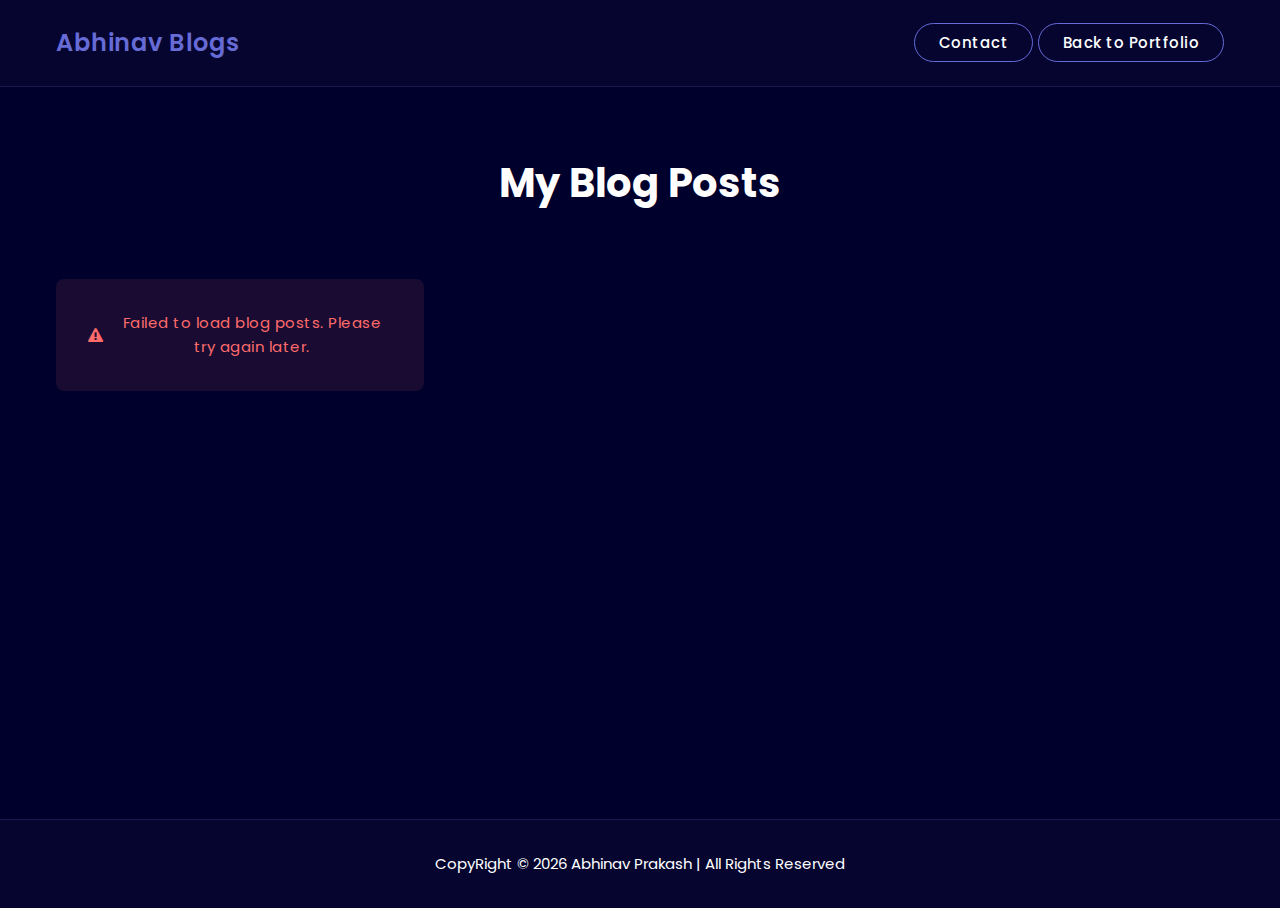
<file: Blog/index.html>
<!DOCTYPE html>
<html lang="en">

<head>
    <meta charset="UTF-8">
    <meta name="viewport" content="width=device-width, initial-scale=1.0">
    <title>Abhinav's Blog</title>
    <!-- SEO Meta Tags -->
    <meta name="description"
        content="Abhinav Prakash's technical blog about web development, programming, and technology">
    <meta name="keywords" content="web development, programming, MERN stack, JavaScript, React, Node.js">
    <meta name="author" content="Abhinav Prakash">
    <meta property="og:title" content="Abhinav's Blog">
    <meta property="og:description" content="Technical insights and tutorials about web development and programming">
    <meta property="og:type" content="website">
    <meta property="og:url" content="https://abhinavprakash.me/blog">

    <!-- Favicon -->
    <link rel="icon" type="image/x-icon" href="../favicon.ico">

    <!-- Styles -->
    <link href="https://fonts.googleapis.com/css?family=Poppins:300i,400,400i,500,600,700,800" rel="stylesheet">
    <link href="../fonts/font-awesome.min.css" rel="stylesheet">
    <link href="../css/style.css" rel="stylesheet">
    <link href="./style.css" rel="stylesheet">
</head>

<body>
    <!-- Header -->
    <header class="blog-header">
        <div class="container">
            <nav class="blog-nav">
                <div class="nav-links">
                    <a href="/" class="nav-brand">Abhinav Blogs</a>
                </div>
                <div class="grp">

                    <a href="../#contact" class="contact-link">Contact</a>
                    <a href="/" class="contact-link">Back to Portfolio</a>
                </div>
            </nav>
        </div>
    </header>

    <!-- Remove the duplicate nav that was here -->

    <!-- Blog List Section -->
    <main class="blog-main">
        <div class="container">
            <h1 class="blog-title">My Blog Posts</h1>
            <div class="blog-grid" id="blogPosts">
                <!-- Blog posts will be loaded here -->
                <div class="loading">Loading posts...</div>
            </div>
        </div>
    </main>

    <!-- Footer -->
    <footer class="blog-footer">
        <div class="container">
            <p>
                CopyRight &copy; <span id="currentYear"></span> Abhinav Prakash | All Rights Reserved
            </p>
        </div>
    </footer>

    <script src="../utils/currentYear.js"></script>
    <script src="./blog.js"></script>
</body>

</html>
</file>
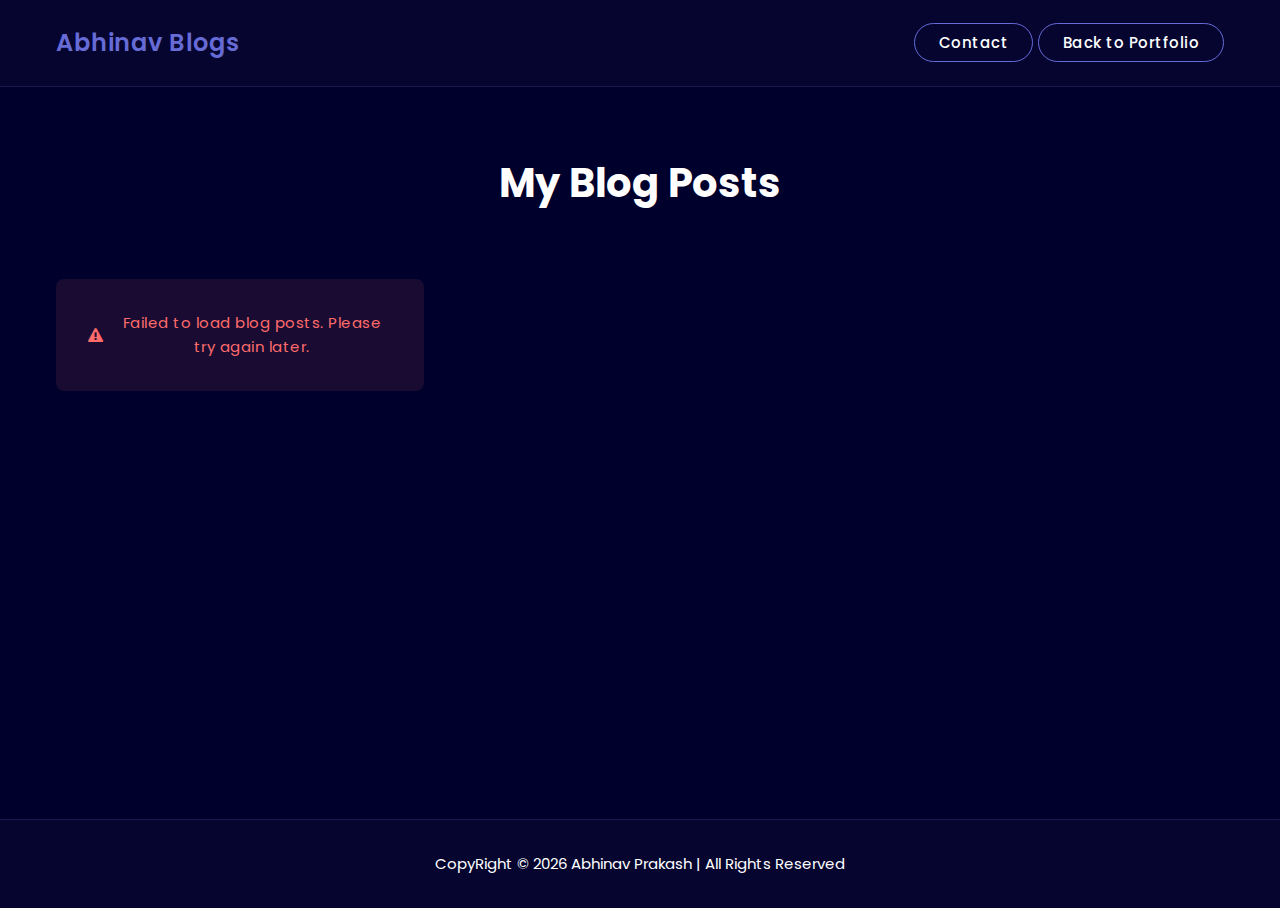
<file: blog/index.html>
<!DOCTYPE html>
<html lang="en">

<head>
    <meta charset="UTF-8">
    <meta name="viewport" content="width=device-width, initial-scale=1.0">
    <title>Abhinav's Blog</title>
    <!-- SEO Meta Tags -->
    <meta name="description"
        content="Abhinav Prakash's technical blog about web development, programming, and technology">
    <meta name="keywords" content="web development, programming, MERN stack, JavaScript, React, Node.js">
    <meta name="author" content="Abhinav Prakash">
    <meta property="og:title" content="Abhinav's Blog">
    <meta property="og:description" content="Technical insights and tutorials about web development and programming">
    <meta property="og:type" content="website">
    <meta property="og:url" content="https://rishiyaduwanshi.me/blog">

    <!-- Favicon -->
    <link rel="icon" type="image/x-icon" href="../favicon.ico">

    <!-- Styles -->
    <link href="https://fonts.googleapis.com/css?family=Poppins:300i,400,400i,500,600,700,800" rel="stylesheet">
    <link href="../fonts/font-awesome.min.css" rel="stylesheet">
    <link href="../css/style.css" rel="stylesheet">
    <link href="./style.css" rel="stylesheet">
</head>

<body>
    <!-- Header -->
    <header class="blog-header">
        <div class="container">
            <nav class="blog-nav">
                <div class="nav-links">
                    <a href="/" class="nav-brand">Abhinav Blogs</a>
                </div>
                <div class="grp">

                    <a href="../#contact" class="contact-link">Contact</a>
                    <a href="/" class="contact-link">Back to Portfolio</a>
                </div>
            </nav>
        </div>
    </header>

    <!-- Remove the duplicate nav that was here -->

    <!-- Blog List Section -->
    <main class="blog-main">
        <div class="container">
            <h1 class="blog-title">My Blog Posts</h1>
            <div class="blog-grid" id="blogPosts">
                <!-- Blog posts will be loaded here -->
                <div class="loading">Loading posts...</div>
            </div>
        </div>
    </main>

    <!-- Footer -->
    <footer class="blog-footer">
        <div class="container">
            <p>
                CopyRight &copy; <span id="currentYear"></span> Abhinav Prakash | All Rights Reserved
            </p>
        </div>
    </footer>

    <script src="../utils/currentYear.js"></script>
    <script src="./blog.js"></script>
</body>

</html>
</file>
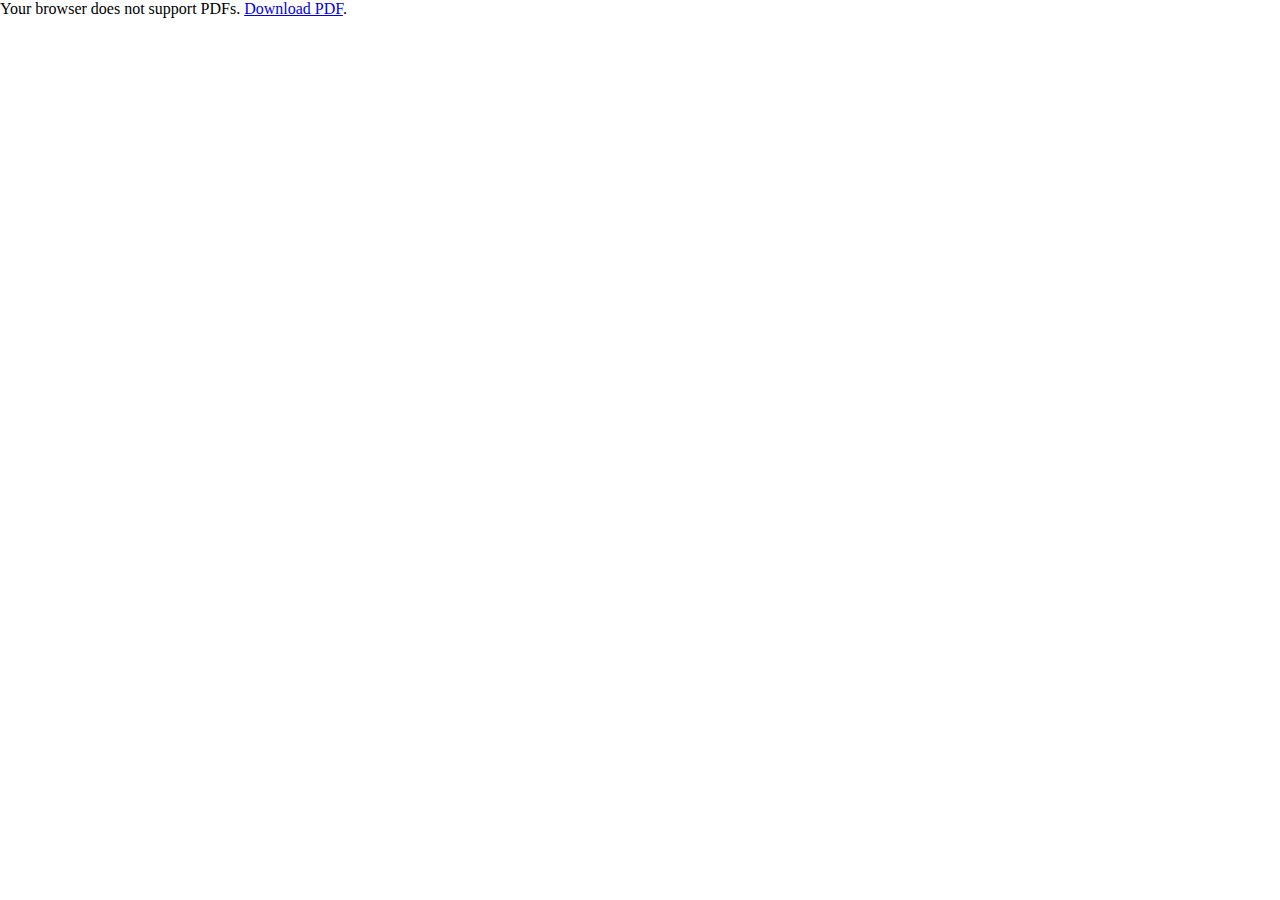
<file: resume/index.html>
<!DOCTYPE html>
<html lang="en">
<head>
    <meta charset="UTF-8">
    <meta http-equiv="X-UA-Compatible" content="IE=edge">
    <meta name="viewport" content="width=device-width, initial-scale=1.0">
    <title>Abhinav Prakash Resume</title>
    <meta name="title" content="Abhinav Prakash - Web Developer ">
    <!-- SITE DESCRIPTION -->
    <meta name="description"
        content="Welcome to my personal portfolio website. I specialize in web development and showcase my projects and skills here. Contact me for website development inquiries.">
    <!-- Open Graph / Facebook Meta Tags -->
    <meta property="og:type" content="website">
    <meta property="og:url" content="https://rishiyaduwanshi.me">
    <meta property="og:title" content="Abhinav Prakash - Web Developer">
    <meta property="og:description"
        content="Welcome to my personal portfolio website. I specialize in web development and showcase my projects and skills here. Contact me for website development inquiries.">
    <meta property="og:image" content="https://rishiyaduwanshi.me/images/passport%281200X630%29.jpg">
    <!-- <meta property="og:image" content="images/passport(1200X630).jpg"> -->

    <!-- Twitter Meta Tags -->
    <meta property="twitter:card" content="summary_large_image">
    <meta property="twitter:url" content="https://rishiyaduwanshi.me/">
    <meta property="twitter:title" content="Abhinav Prakash - Web Developer">
    <meta property="twitter:description"
        content="Welcome to my personal portfolio website. I specialize in web development and showcase my projects and skills here. Contact me for website development inquiries.">
    <meta property="twitter:image" content="https://rishiyaduwanshi.me/images/passport%281200x630%29.jpg">


    <!-- SEO Meta Tags -->
    <meta name="robots" content="index, follow">
    <meta name="keywords"
        content="Web Developer, Portfolio, Projects, Hire Web Developer, Contact for Website, Abhinav Prakash, rishiyaduwanshi, rishi ranjan, abhinav website, rishi website, Backend Developer, software engineer">
    <meta name="author" content="Abhinav Prakash">


    <!-- Favicon -->
    <link rel="icon" href="images/favicon.svg" />

    <!-- Theme Color for Mobile Browsers -->
    <meta name="theme-color" content="#00002c">

    <!-- Canonical Link -->
    <link rel="canonical" href="https://rishiyaduwanshi.me">

    <style>
        * {
            padding: 0;
            margin: 0;
            /* box-sizing: border-box; */
        }
    </style>
</head>

<body>
    <object data="../Downloads/Abhinav Prakash Resume - Web.pdf" type="application/pdf" width="100%" height="100%"
        style="min-height: 100vh;">
        <p>Your browser does not support PDFs.
            <a href="../Downloads/Abhinav Prakash Resume - Web.pdf">Download PDF</a>.
        </p>
    </object>
</body>

</html>
</file>
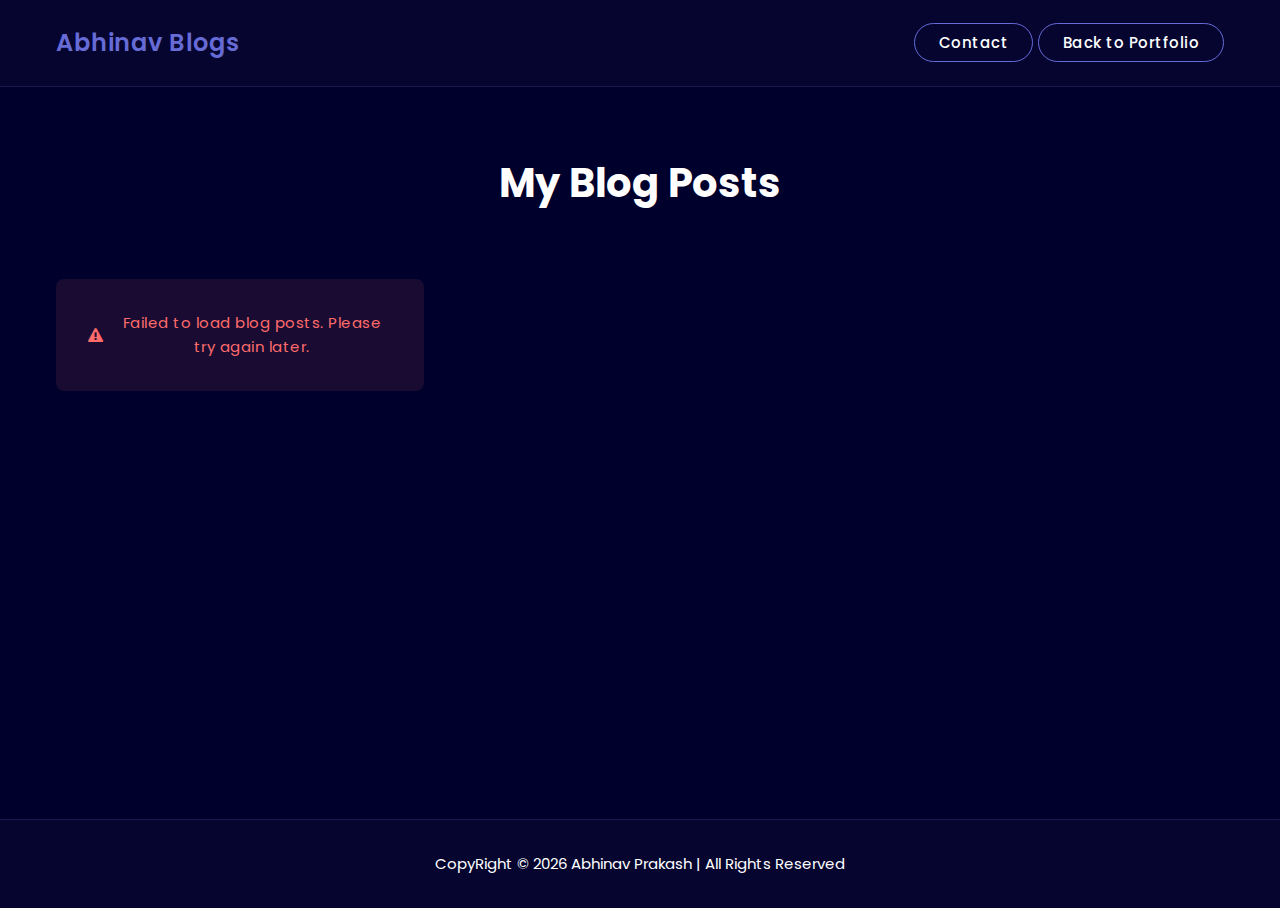
<file: Blog/post/index.html>
<!DOCTYPE html>
<html lang="en">
<head>
    <meta charset="UTF-8">
    <meta name="viewport" content="width=device-width, initial-scale=1.0">
    <title>Blog Post - Abhinav's Blog</title>
    <!-- SEO Meta Tags - Will be updated dynamically -->
    <meta name="description" content="">
    <meta property="og:title" content="">
    <meta property="og:description" content="">
    <meta property="og:type" content="article">
    
    <!-- Favicon -->
    <link rel="icon" type="image/x-icon" href="../../favicon.ico">
    
    <!-- Styles -->
    <link href="https://fonts.googleapis.com/css?family=Poppins:300i,400,400i,500,600,700,800" rel="stylesheet">
    <link href="../../fonts/font-awesome.min.css" rel="stylesheet">
    <link href="../../css/style.css" rel="stylesheet">
    <link href="../style.css" rel="stylesheet">
    <link href="./post.css" rel="stylesheet">
</head>
<body>
    <header class="blog-header">
        <div class="container">
            <nav class="blog-nav">
                <a href="/Blog" class="nav-brand">
                    <i class="fa fa-chevron-left"></i> Back to Blog
                </a>
                <a href="/" class="contact-link">Portfolio</a>
            </nav>
        </div>
    </header>

    <main class="blog-main">
        <div class="container">
            <article class="blog-post" id="blogPost">
                <div class="loading">
                    <i class="fa fa-spinner fa-spin"></i> Loading post...
                </div>
            </article>
        </div>
    </main>
    
    <footer class="blog-footer">
        <div class="container">
            <p>CopyRight &copy; <span id="currentYear"></span> Abhinav Prakash | All Rights Reserved</p>
        </div>
    </footer>

    <script src="../../utils/currentYear.js"></script>
    <script src="./post.js"></script>
</body>
</html>
</file>
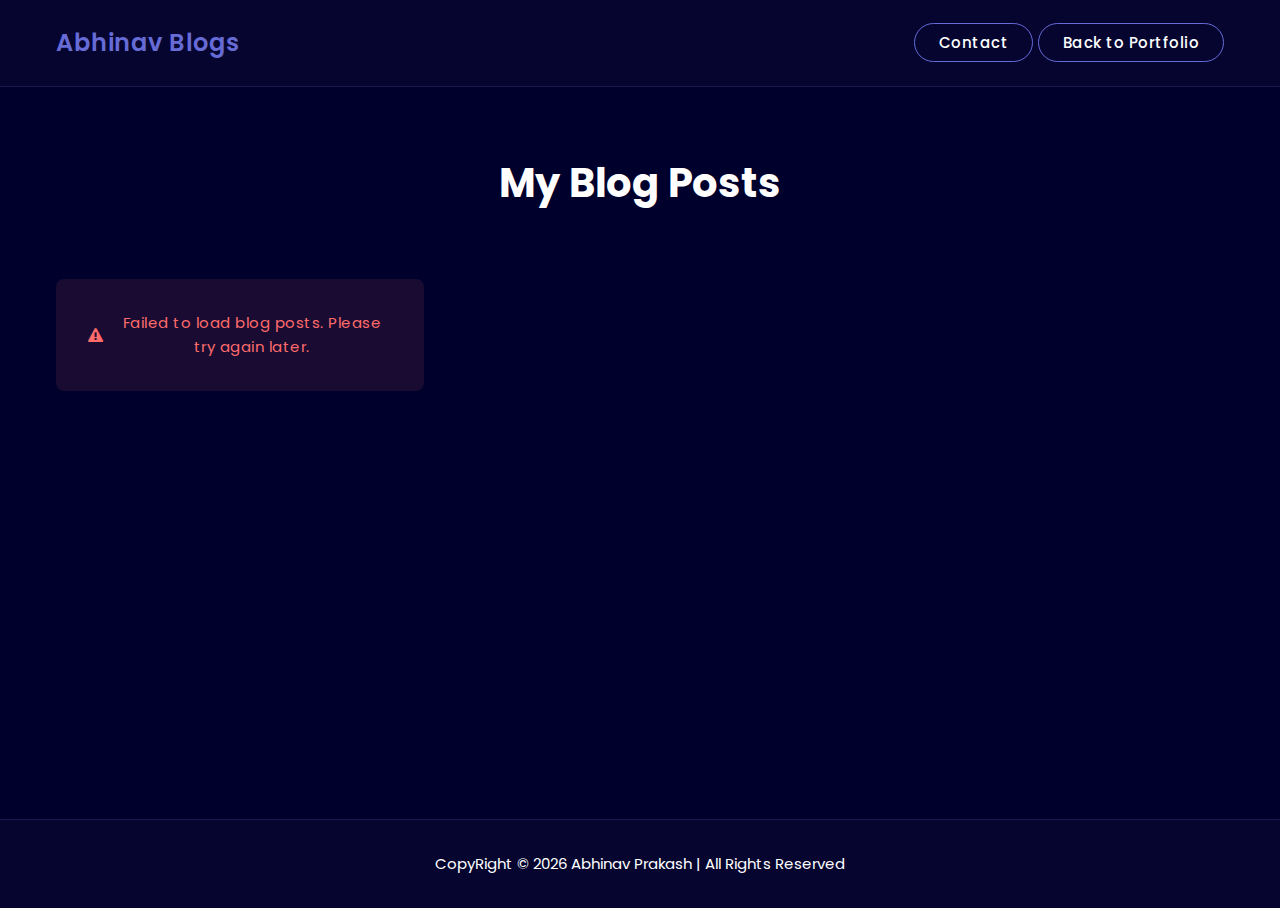
<file: blog/post/index.html>
<!DOCTYPE html>
<html lang="en">
<head>
    <meta charset="UTF-8">
    <meta name="viewport" content="width=device-width, initial-scale=1.0">
    <title>Blog Post - Abhinav's Blog</title>
    <!-- SEO Meta Tags - Will be updated dynamically -->
    <meta name="description" content="">
    <meta property="og:title" content="">
    <meta property="og:description" content="">
    <meta property="og:type" content="article">
    
    <!-- Favicon -->
    <link rel="icon" type="image/x-icon" href="../../favicon.ico">
    
    <!-- Styles -->
    <link href="https://fonts.googleapis.com/css?family=Poppins:300i,400,400i,500,600,700,800" rel="stylesheet">
    <link href="../../fonts/font-awesome.min.css" rel="stylesheet">
    <link href="../../css/style.css" rel="stylesheet">
    <link href="../style.css" rel="stylesheet">
    <link href="./post.css" rel="stylesheet">
</head>
<body>
    <header class="blog-header">
        <div class="container">
            <nav class="blog-nav">
                <a href="/blog" class="nav-brand">
                    <i class="fa fa-chevron-left"></i> Back to Blog
                </a>
                <a href="/" class="contact-link">Portfolio</a>
            </nav>
        </div>
    </header>

    <main class="blog-main">
        <div class="container">
            <article class="blog-post" id="blogPost">
                <div class="loading">
                    <i class="fa fa-spinner fa-spin"></i> Loading post...
                </div>
            </article>
        </div>
    </main>
    
    <footer class="blog-footer">
        <div class="container">
            <p>CopyRight &copy; <span id="currentYear"></span> Abhinav Prakash | All Rights Reserved</p>
        </div>
    </footer>

    <script src="../../utils/currentYear.js"></script>
    <script src="./post.js"></script>
</body>
</html>
</file>
<file: css/style.css>
:root{
    --rishi-color : rgb(102, 107, 214);
    --rishi-text-color :#fff;
    --rishi-bg-color : #00002c;
    /* --rishi-border-color */
    --rishi-footer-color :#0d0d3c;

}





* {
  margin: 0;
  padding: 0;
  -webkit-box-sizing: border-box;
  box-sizing: border-box;
  outline: none;
  list-style: none;
  word-wrap: break-word;
}

body {
    font-family: 'Poppins', sans-serif;
    font-size: 15px;
    line-height: 26px;
    font-weight: 400;
    letter-spacing: 0.5px;
    color: #333333;
    background-color: var(--rishi-bg-color);
    overflow-x: hidden;
}
h1,
h2,
h3,
h4,
h5,
h6{
	color: #333333;
	font-weight: 600;
}
html {
	scroll-behavior: smooth;
}
img{
	max-width: 100%;
	height: auto;
}
ul{
	padding: 0;
	list-style: none;
}
p {
    font-weight: 400;
	font-family: 'Poppins', sans-serif;
    margin: 0;
    font-size: 15px;
    color: var(--rishi-text-color);
    letter-spacing: 0;
}
a:hover{
	text-decoration: none;
	outline: none;
}
.text_white{
	color: var(--rishi-text-color);
}
.padding_0{
	padding: 0;
}
.dark_bg{
	background: var(--rishi-bg-color);
}

/* Start Section-Padding */
.section_padding{
	padding: 40px 0;
}
/* End Section-Padding */

/* Start Section-Heading */
.section_heading{
    padding-bottom: 40px;
}
.section_heading h2{
    font-size: 48px;
    font-weight: 700;
	text-transform: capitalize;
    color: var(--rishi-text-color);
    margin-top: 5px;
    margin-bottom: 10px;
}
.section_heading h2 span{
	color: var(--rishi-color);
}
.section_heading p{
	margin: 20px 0px 20px 0px;
	color: var(--rishi-text-color);
}
.section_heading .sm_border{
    display: block;
    height: 2px;
    width: 70px;
    margin-bottom: 15px;
    bottom: -5px;
    position: relative;
    left: 50%;
    background-color: var(--rishi-color);
    -webkit-transform: translate(-50%, 0);
    -ms-transform: translate(-50%, 0);
    transform: translate(-50%, 0);
}
/* End Section-Heading */

/* ----------------------------------------------------------------
    [ End Basics ]
-----------------------------------------------------------------*/


/* ----------------------------------------------------------------
    [ 15 Start Top-control ]
-----------------------------------------------------------------*/
.topcontrol{
    border: 2px solid var(--rishi-color);
    border-radius: 80px;
    bottom: 5px;
    margin-bottom: 80px;
    color: var(--rishi-color);
    cursor: pointer;
    font-size: 18px;
    height: 45px;
    opacity: 1;
    filter: alpha(opacity=100);
    padding: 7px 10px;
    position: fixed;
    margin-right: 10px;
    -webkit-transition: all 0.2s ease 0s;
    transition: all 0.2s ease 0s;
    /* width: 45px; */
    z-index: 99;
}
.topcontrol:hover{
    background: var(--rishi-color);
	border: 2px solid var(--rishi-color);
    color: var(--rishi-text-color);
}
/* ----------------------------------------------------------------
    [ End Top-control ]
-----------------------------------------------------------------*/


/* ----------------------------------------------------------------
    [ 02 Start Buttons ]
-----------------------------------------------------------------*/
/* Start Btn-Style */
.main_btn{
	background: var(--rishi-color);
    color: var(--rishi-text-color);
    font-size: 13px;
    margin-top: 25px;
    text-transform: capitalize;
    padding: 16px 28px;
    letter-spacing: 0.5px;
	border-radius: 30px;
	font-weight: 600;
	border: 1px solid var(--rishi-color);
    line-height: 10px;
    -webkit-transition: all 0.3s ease-in-out;
    transition: all 0.3s ease-in-out 0s;
}
.main_btn:hover{
    background: transparent;
	border: 1px solid var(--rishi-color);
	color: var(--rishi-text-color);
}
/* ----------------------------------------------------------------
    [ End Buttons ]
-----------------------------------------------------------------*/


/* ----------------------------------------------------------------
    [ 03 Start Header ]
-----------------------------------------------------------------*/
.navbar-default {
    background-color: transparent;
    border: none;
    padding: 15px 0;
    position: absolute;
    width: 100%;
    z-index: 999;
}
.navbar-brand p{
    font-size: 40px;
    font-weight: 700;
    text-transform: capitalize;
	margin: -8px 10px 10px 0px;
    letter-spacing: 1px;
    color: var(--rishi-color);
	font-family: 'Poppins', sans-serif;
}
.navbar-default.sticky_menu .navbar-brand p{
    color: var(--rishi-color);
}
/* Update navbar styles */
.navbar-default .navbar-nav > li > a {
    color: var(--rishi-text-color);
    font-size: 16px;
    font-weight: 600;
    padding: 0;
    margin-top: 10px;
    margin-left: 20px; /* reduced from 30px for more space */
    text-transform: capitalize;
    transition: all 0.3s ease;
}

/* Add dropdown styles */
.nav-dropdown {
    position: relative;
}

.nav-dropdown > a::after {
    content: '\f107';
    font-family: 'FontAwesome';
    margin-left: 5px;
}

.dropdown-menu {
    display: none;
    position: absolute;
    background: var(--rishi-bg-color);
    border: 1px solid var(--rishi-color);
    border-radius: 8px;
    padding: 0.5rem 0;
    min-width: 200px;
    z-index: 1000;
    top: 100%;
    left: 0;
    margin-top: 10px;
}

.nav-dropdown:hover .dropdown-menu {
    display: block;
}

.dropdown-menu li a {
    padding: 8px 20px;
    color: var(--rishi-text-color);
    transition: all 0.3s ease;
    font-size: 14px;
}

.dropdown-menu li a:hover {
    color: var(--rishi-color);
    background: rgba(102, 107, 214, 0.1);
    padding-left: 25px;
}
.navbar-default .navbar-nav>.active>a,
.navbar-default .navbar-nav>.active>a:focus,
.navbar-default .navbar-nav>.active>a:hover{
    color: var(--rishi-text-color);
    background-color: transparent;
}
.navbar-default .navbar-nav > li > a:focus,
.navbar-default .navbar-nav > li > a:hover,
#nav li.current a {
	color: var(--rishi-color);
	background-color: transparent;
}
.main_header.sticky_menu {
    position: fixed;
    width: 100%;
    padding: 10px 0;
    top: 0;
    background: var(--rishi-bg-color);
    -webkit-transition: all 0.4s ease;
    -moz-transition: all 0.4s ease;
    transition: all 0.4s ease;
    -webkit-box-shadow: 2px 2px 6px rgba(0, 0, 0, 0.32);
    -moz-box-shadow: 2px 2px 6px rgba(0, 0, 0, 0.32);
    box-shadow: 0px 1px 15px rgba(0, 0, 0, 0.1);
    z-index: 999;
}
.main_header.sticky_menu .navbar-nav > li > a {
	color: var(--rishi-text-color);
	transition: all 0.3s ease;
}
.main_header.dark_bg_menu.sticky_menu .navbar-nav > li > a{
	color: var(--rishi-text-color) !important;
	transition: all 0.3s ease;
}
.main_header.sticky_menu .navbar-nav > li > a:hover{ color: var(--rishi-color) !important }
.main_header.sticky_menu .navbar-nav>.active>a,
.main_header.dark_bg_menu.sticky_menu .navbar-nav > li > a:hover,
.main_header.sticky_menu .navbar-nav>.active>a:hover,
.main_header.sticky_menu .navbar-nav>.active>a:focus{
    color: var(--rishi-color) !important;
    background-color: transparent;
}
.navbar-default .navbar-toggle {
    border: none;
    padding: 0;
	color: var(--rishi-color);
    font-size: 20px;
	margin-top: 10px;
}
.navbar-default .navbar-toggle .icon-bar {
    background-color: var(--rishi-text-color);
}
.main_header.sticky_menu .navbar-toggle .icon-bar {
    background-color: var(--rishi-color);
}
.navbar-default .navbar-toggle:focus,
.navbar-default .navbar-toggle:hover {
    background-color: transparent;
}
/* ----------------------------------------------------------------
     [ End Header ]
-----------------------------------------------------------------*/


/* ----------------------------------------------------------------
     [ 04 Start Banner ]
-----------------------------------------------------------------*/
#particles-js{
    position: absolute;
    width: 100%;
    height: 100%;
	top: 0;
}
.main_banner{
	height: 650px;
	background-size: cover;
	background-repeat: no-repeat;
}
.banner_bg{
	background-image: url(../images/Portfolio\ Banner2.jpg);
	background-size: cover;
	background-position: center center;
	position: relative;
}
.banner_bg:before{
	content: "";
	position: absolute;
	right: 0;
	bottom: 0;
	width: 100%;
	height: 100%;
	background-color: rgba(0,0,0,0.2);
}
.banner_content{
	margin-top: 270px;
	text-align: center;
}
.banner_content h1{
    color: var(--rishi-text-color);
    font-size: 60px;
	text-transform: capitalize;
    margin: 15px 0 10px;
}
.banner_content h1 span .fw_600{
	font-weight: 600;
}
.banner_content h1 span .fw_300{
	font-weight: 600;
}
.banner_content .banner_btn{
	margin-right: 15px;
}
.banner_btn{
	background: var(--rishi-color);
	border: 2px solid var(--rishi-color);
	text-decoration: none;
	padding: 8px 30px;
	display: inline-block;
	margin-top: 30px;
	color: var(--rishi-text-color);
    text-transform: capitalize;
    -webkit-transition: all 0.3s ease-in-out;
    transition: all 0.3s ease-in-out 0s;
	border-radius: 50px;
}
.banner_btn:hover{
	background: transparent;
	border: 2px solid var(--rishi-color);
    color: var(--rishi-text-color);
}
#round{
    position: absolute;
    top: 25px;
    bottom: 0;
	z-index: 9;
}
/* ----------------------------------------------------------------
    [ End Banner ]
-----------------------------------------------------------------*/


/* ----------------------------------------------------------------
    [ 05 Start About ]
-----------------------------------------------------------------*/
.about_image{
	position: relative;
	z-index: 9;
	width: 90%;
}
.about_image img{
	padding: 10px 10px 10px 10px;
	border: 1px solid #464646;
}
.about_content_area{
	margin-top: 10px;
}
.single_about h4{
    font-size: 30px;
	text-transform: capitalize;
    margin: 0 0 20px;
	font-weight: 700;
	color: var(--rishi-text-color);
}
.single_about h4 span{
	color: var(--rishi-color);
}
.about_details {
    margin-top: 20px;
}
.about_details li{
	color: #333;
	display: inline-block;
	margin-top: 15px;
	width: 49%;
}
.about_details span{
    color: var(--rishi-footer-color);
    font-weight: 600;
    text-transform: capitalize;
    display: inline-block;
    width: 25%;
}
.about_details span{
	color: var(--rishi-text-color);
}
.ct_about{
	margin: 10px 0;
	color: var(--rishi-text-color);
}
.ct_about span i{
	margin-right: 5px;
}
.single_about a i{
	margin-right: 20px;
	padding-right: 20px;
	border-right: 1px solid #ddd;
}
/* ----------------------------------------------------------------
    [ End About ]
-----------------------------------------------------------------*/


/* ----------------------------------------------------------------
    [ 06 Start Service ]
-----------------------------------------------------------------*/
.single-service{
	background: none;	
    padding: 36px 20px;
	border: 1px solid #464646;
	margin-bottom: 30px;
    text-align: center;
    transition: all 0.4s ease;
}
.single-service i {
	background: var(--rishi-bg-color);
	border: 1px solid var(--rishi-color);
	color: var(--rishi-color);
	width: 50px;
    height: 50px;
	line-height: 50px;
	border-radius: 30px;
	text-align: center;
	transition: all 0.4s ease;
    font-size: 24px;
    display: inline-block;
}
.single-service:hover i{
	background: var(--rishi-color);
	color: var(--rishi-text-color);
	border: 1px solid var(--rishi-color);
}
.single-service h4{
	color: var(--rishi-text-color);
    font-size: 18px;
    margin-top: 25px;
    text-transform: capitalize;
	transition: all 0.4s ease;
}
.single-service p{
	transition: all 0.4s ease;
	color: var(--rishi-text-color);
	margin-top: 15px;
}
/* ----------------------------------------------------------------
    [ End Service ]
-----------------------------------------------------------------*/

/* **----------envelope css ------------* */
.fa-envelope{
    font-size: 2rem;
}

/* ----------------------------------------------------------------
    [ 13 Start Contact ]
-----------------------------------------------------------------*/
.form .form-group input{
	background: transparent;
	border-color: #464646;
    height: 40px;
    border-radius: 0;
	box-shadow: none;
}
.form .form-group input:focus{
	border-color: var(--rishi-color);
    color: var(--rishi-text-color);
}
.form .form-group textarea{
	background: transparent;
	border-color: #464646;
	margin-top: 10px;
	padding-bottom: 5%;
    border-radius: 0;
	box-shadow: none;
}
.form .form-group textarea:focus{
	border-color: var(--rishi-color);
    color: var(--rishi-text-color);
}
/* ----------------------------------------------------------------
    [ End Contact ]
-----------------------------------------------------------------*/


/* ----------------------------------------------------------------
    [ 14 Start Footer ]
-----------------------------------------------------------------*/
.footer{
    padding: 30px 0 20px;
    background: var(--rishi-footer-color);
}
.copy-text p{
	color: var(--rishi-text-color);
}
/* ----------------------------------------------------------------
    [ End Footer ]
-----------------------------------------------------------------*/

/* Blog link styles */
.nav-blog-container {
    display: inline-block;
    text-align: center;
    margin-left: 15px;
}

.blog-link {
    background: var(--rishi-color);
    padding: 6px 12px !important;
    border-radius: 25px;
    border: 1px solid var(--rishi-color);
    transition: all 0.3s ease;
    text-decoration: none;
    display: inline-block;
    margin-top: 0.3rem !important;
}

.blog-link:hover {
    background: transparent;
    color: var(--rishi-color) !important;
}

.blog-link i {
    margin-left: 5px;
    font-size: 12px;
}

/* Override Bootstrap default dropdown styles */
.navbar-default .navbar-nav > .open > a,
.navbar-default .navbar-nav > .open > a:focus,
.navbar-default .navbar-nav > .open > a:hover {
    color: var(--rishi-color) !important;
    background-color: transparent !important;
}

.navbar-default .navbar-nav > .active > a,
.navbar-default .navbar-nav > .active > a:focus,
.navbar-default .navbar-nav > .active > a:hover {
    color: var(--rishi-color) !important;
    background-color: transparent !important;
}

/* Ensure dropdown menu background stays consistent */
.dropdown-menu {
    background: var(--rishi-bg-color) !important;
    border: 1px solid var(--rishi-color) !important;
}

.dropdown-menu > li > a:hover,
.dropdown-menu > li > a:focus {
    color: var(--rishi-color) !important;
    background-color: transparent !important;
}
</file>
<file: Blog/style.css>
/* Blog Styles */
:root {
    --blog-spacing: 2rem;
}

body {
    background-color: var(--rishi-bg-color);
    color: var(--rishi-text-color);
    line-height: 1.6;
}

.blog-header {
    padding: 1.5rem 0;
    border-bottom: 1px solid rgba(102, 107, 214, 0.2);
    margin-bottom: var(--blog-spacing);
    background: rgba(255, 255, 255, 0.02);
}

.blog-nav {
    display: flex;
    justify-content: space-between;
    align-items: center;
    max-width: 1200px;
    margin: 0 auto;
    padding: 0 1rem;
}

.nav-brand {
    font-size: 1.5rem;
    font-weight: 600;
    color: var(--rishi-color);
    text-decoration: none;
    display: flex;
    align-items: center;
    gap: 0.5rem;
    transition: all 0.3s ease;
}

.nav-brand:hover {
    transform: translateX(-5px);
}

.contact-link {
    padding: 0.5rem 1.5rem;
    border: 1px solid var(--rishi-color);
    border-radius: 25px;
    color: var(--rishi-text-color);
    text-decoration: none;
    transition: all 0.3s ease;
    font-weight: 500;
}

.contact-link:hover {
    background: var(--rishi-color);
    color: var(--rishi-text-color);
    transform: translateY(-2px);
}

.blog-main {
    padding: var(--blog-spacing) 0;
    min-height: calc(100vh - 200px);
    max-width: 1200px;
    margin: 0 auto;
    padding: 2rem 1rem;
}

.blog-title {
    text-align: center;
    margin-bottom: calc(var(--blog-spacing) * 1.5);
    color: var(--rishi-text-color);
    font-size: 2.5rem;
    font-weight: 700;
}

.blog-grid {
    display: grid;
    grid-template-columns: repeat(auto-fill, minmax(350px, 1fr));
    gap: 2rem;
    padding: 1rem 0;
}

.blog-card {
    background: rgba(255, 255, 255, 0.02);
    border: 1px solid rgba(102, 107, 214, 0.2);
    border-radius: 12px;
    padding: 2rem;
    transition: all 0.3s ease;
}

.blog-card:hover {
    transform: translateY(-5px);
    border-color: var(--rishi-color);
    box-shadow: 0 5px 15px rgba(0, 0, 0, 0.2);
}

.blog-card h2 {
    color: var(--rishi-color);
    margin-bottom: 1rem;
    font-size: 1.5rem;
    line-height: 1.4;
}

.blog-card .meta {
    font-size: 0.9rem;
    color: rgba(255, 255, 255, 0.7);
    margin-bottom: 1rem;
    display: flex;
    gap: 1rem;
}

.meta span {
    display: flex;
    align-items: center;
    gap: 0.5rem;
}

.blog-card .preview {
    margin-bottom: 1.5rem;
    color: var(--rishi-text-color);
    opacity: 0.9;
    line-height: 1.6;
}

.read-more {
    display: inline-flex;
    align-items: center;
    gap: 0.5rem;
    padding: 0.75rem 1.5rem;
    background: var(--rishi-color);
    color: var(--rishi-text-color);
    text-decoration: none;
    border-radius: 25px;
    transition: all 0.3s ease;
    font-weight: 500;
}

.read-more:hover {
    opacity: 0.9;
    transform: translateX(5px);
}

.loading {
    text-align: center;
    color: var(--rishi-color);
    font-size: 1.2rem;
    grid-column: 1 / -1;
    padding: 2rem;
}

.error {
    text-align: center;
    color: #ff6b6b;
    padding: 2rem;
    background: rgba(255, 107, 107, 0.1);
    border-radius: 8px;
    display: flex;
    align-items: center;
    justify-content: center;
    gap: 0.5rem;
}

.blog-footer {
    text-align: center;
    padding: 2rem 0;
    border-top: 1px solid rgba(102, 107, 214, 0.2);
    color: var(--rishi-text-color);
    background: rgba(255, 255, 255, 0.02);
}

@media (max-width: 768px) {
    .blog-grid {
        grid-template-columns: 1fr;
    }
    
    .blog-main {
        padding: 1rem;
    }
    
    .blog-card {
        padding: 1.5rem;
    }
    
    .blog-title {
        font-size: 2rem;
    }
}
</file>
<file: blog/style.css>
/* Blog Styles */
:root {
    --blog-spacing: 2rem;
}

body {
    background-color: var(--rishi-bg-color);
    color: var(--rishi-text-color);
    line-height: 1.6;
}

.blog-header {
    padding: 1.5rem 0;
    border-bottom: 1px solid rgba(102, 107, 214, 0.2);
    margin-bottom: var(--blog-spacing);
    background: rgba(255, 255, 255, 0.02);
}

.blog-nav {
    display: flex;
    justify-content: space-between;
    align-items: center;
    max-width: 1200px;
    margin: 0 auto;
    padding: 0 1rem;
}

.nav-brand {
    font-size: 1.5rem;
    font-weight: 600;
    color: var(--rishi-color);
    text-decoration: none;
    display: flex;
    align-items: center;
    gap: 0.5rem;
    transition: all 0.3s ease;
}

.nav-brand:hover {
    transform: translateX(-5px);
}

.contact-link {
    padding: 0.5rem 1.5rem;
    border: 1px solid var(--rishi-color);
    border-radius: 25px;
    color: var(--rishi-text-color);
    text-decoration: none;
    transition: all 0.3s ease;
    font-weight: 500;
}

.contact-link:hover {
    background: var(--rishi-color);
    color: var(--rishi-text-color);
    transform: translateY(-2px);
}

.blog-main {
    padding: var(--blog-spacing) 0;
    min-height: calc(100vh - 200px);
    max-width: 1200px;
    margin: 0 auto;
    padding: 2rem 1rem;
}

.blog-title {
    text-align: center;
    margin-bottom: calc(var(--blog-spacing) * 1.5);
    color: var(--rishi-text-color);
    font-size: 2.5rem;
    font-weight: 700;
}

.blog-grid {
    display: grid;
    grid-template-columns: repeat(auto-fill, minmax(350px, 1fr));
    gap: 2rem;
    padding: 1rem 0;
}

.blog-card {
    background: rgba(255, 255, 255, 0.02);
    border: 1px solid rgba(102, 107, 214, 0.2);
    border-radius: 12px;
    padding: 2rem;
    transition: all 0.3s ease;
}

.blog-card:hover {
    transform: translateY(-5px);
    border-color: var(--rishi-color);
    box-shadow: 0 5px 15px rgba(0, 0, 0, 0.2);
}

.blog-card h2 {
    color: var(--rishi-color);
    margin-bottom: 1rem;
    font-size: 1.5rem;
    line-height: 1.4;
}

.blog-card .meta {
    font-size: 0.9rem;
    color: rgba(255, 255, 255, 0.7);
    margin-bottom: 1rem;
    display: flex;
    gap: 1rem;
}

.meta span {
    display: flex;
    align-items: center;
    gap: 0.5rem;
}

.blog-card .preview {
    margin-bottom: 1.5rem;
    color: var(--rishi-text-color);
    opacity: 0.9;
    line-height: 1.6;
}

.read-more {
    display: inline-flex;
    align-items: center;
    gap: 0.5rem;
    padding: 0.75rem 1.5rem;
    background: var(--rishi-color);
    color: var(--rishi-text-color);
    text-decoration: none;
    border-radius: 25px;
    transition: all 0.3s ease;
    font-weight: 500;
}

.read-more:hover {
    opacity: 0.9;
    transform: translateX(5px);
}

.loading {
    text-align: center;
    color: var(--rishi-color);
    font-size: 1.2rem;
    grid-column: 1 / -1;
    padding: 2rem;
}

.error {
    text-align: center;
    color: #ff6b6b;
    padding: 2rem;
    background: rgba(255, 107, 107, 0.1);
    border-radius: 8px;
    display: flex;
    align-items: center;
    justify-content: center;
    gap: 0.5rem;
}

.blog-footer {
    text-align: center;
    padding: 2rem 0;
    border-top: 1px solid rgba(102, 107, 214, 0.2);
    color: var(--rishi-text-color);
    background: rgba(255, 255, 255, 0.02);
}

@media (max-width: 768px) {
    .blog-grid {
        grid-template-columns: 1fr;
    }
    
    .blog-main {
        padding: 1rem;
    }
    
    .blog-card {
        padding: 1.5rem;
    }
    
    .blog-title {
        font-size: 2rem;
    }
}
</file>
<file: Blog/post/post.css>
.blog-post {
    max-width: 900px;
    margin: 0 auto;
    padding: 2rem;
    background: rgba(255, 255, 255, 0.02);
    border: 1px solid rgba(102, 107, 214, 0.2);
    border-radius: 12px;
}

.blog-post h1 {
    color: var(--rishi-color);
    margin-bottom: 1rem;
    font-size: 2.5rem;
    line-height: 1.2;
    font-weight: 700;
}

.blog-post .meta {
    color: rgba(255, 255, 255, 0.7);
    margin-bottom: 2rem;
    padding-bottom: 1rem;
    border-bottom: 1px solid rgba(102, 107, 214, 0.2);
    display: flex;
    gap: 1rem;
}

.blog-content {
    font-size: 1.1rem;
    line-height: 1.8;
    color: var(--rishi-text-color);
}

.blog-content h1,
.blog-content h2,
.blog-content h3 {
    color: var(--rishi-color);
    margin: 2em 0 1em;
    font-weight: 600;
}

.blog-content h1 { font-size: 2em; }
.blog-content h2 { font-size: 1.75em; }
.blog-content h3 { font-size: 1.5em; }

.blog-content ul {
    padding-left: 2em;
    margin: 1em 0;
    list-style-type: disc;
}

.blog-content li {
    margin: 0.5em 0;
    color: var(--rishi-text-color);
}

.code-block {
    background: rgba(0, 0, 0, 0.5);
    padding: 1.5rem 1.5rem 1.5rem 2.5rem;
    border-radius: 8px;
    overflow-x: auto;
    margin: 1.5rem 0;
    border: 1px solid rgba(102, 107, 214, 0.2);
    position: relative;
}

.code-block-header {
    position: absolute;
    top: 0;
    right: 0;
    padding: 0.5rem 1rem;
    background: rgba(102, 107, 214, 0.1);
    border-radius: 0 8px 0 8px;
    display: flex;
    gap: 0.5rem;
    align-items: center;
}

.copy-btn {
    background: none;
    border: none;
    color: var(--rishi-color);
    cursor: pointer;
    padding: 0.25rem;
    transition: all 0.3s ease;
}

.copy-btn:hover {
    transform: scale(1.1);
}

.table-container {
    overflow-x: auto;
    margin: 2rem 0;
    border-radius: 8px;
    border: 1px solid rgba(102, 107, 214, 0.2);
    background: rgba(255, 255, 255, 0.02);
}

.blog-content table {
    width: 100%;
    border-collapse: collapse;
    margin: 0;
    font-size: 0.95em;
}

.blog-content th,
.blog-content td {
    padding: 0.75rem 1rem;
    text-align: left;
    border: 1px solid rgba(102, 107, 214, 0.2);
    line-height: 1.4;
}

.blog-content th {
    background: rgba(102, 107, 214, 0.1);
    color: var(--rishi-color);
    font-weight: 600;
    white-space: nowrap;
}

.blog-content td {
    color: var(--rishi-text-color);
    background: rgba(0, 0, 0, 0.2);
}

.blog-content tr:hover td {
    background: rgba(102, 107, 214, 0.05);
}

.emoji {
    font-size: 0.9em;
    vertical-align: middle;
    margin: 0 0.2em;
    display: inline-block;
}

.emoji.success {
    color: #4CAF50;
    font-size: 1em;
}

.emoji.error {
    color: #f44336;
    font-size: 1em;
    padding: 0;
    width: 16px;
    height: 16px;
    line-height: 1;
    display: inline-flex;
    align-items: center;
    justify-content: center;
}

.emoji.table {
    font-size: 1.1em;
}

.emoji.star {
    font-size: 1em;
    color: #FFD700;
}

.code-block {
    background: rgba(0, 0, 0, 0.5);
    padding: 1.5rem 1.5rem 1.5rem 2.5rem;
    border-radius: 8px;
    overflow-x: auto;
    margin: 1.5rem 0;
    border: 1px solid rgba(102, 107, 214, 0.2);
    position: relative;
}

.code-block pre {
    margin: 0;
    padding: 0;
}

.code-block code {
    font-family: 'Consolas', monospace;
    font-size: 0.95em;
    line-height: 1.5;
}

/* Responsive improvements */
@media (max-width: 768px) {
    .table-container {
        margin: 1rem -1rem;
        border-radius: 0;
        border-left: 0;
        border-right: 0;
    }
    
    .blog-content th,
    .blog-content td {
        padding: 0.75rem;
        font-size: 0.9rem;
    }
    
    .code-block {
        margin: 1rem -1rem;
        border-radius: 0;
        border-left: 0;
        border-right: 0;
    }
}

.blog-content blockquote {
    border-left: 4px solid var(--rishi-color);
    padding-left: 1rem;
    margin: 1.5rem 0;
    font-style: italic;
    background: rgba(102, 107, 214, 0.05);
    padding: 1rem;
    border-radius: 0 8px 8px 0;
}

/* Responsive improvements */
@media (max-width: 768px) {
    .blog-post {
        padding: 1rem;
        margin: 0.5rem;
    }

    .code-block {
        padding: 2.5rem 1rem 1rem;
    }

    .code-block-header {
        border-radius: 8px 8px 0 0;
        width: 100%;
        justify-content: flex-end;
    }

    .blog-content table {
        display: block;
        overflow-x: auto;
    }
}

.blog-content code {
    font-family: 'Consolas', monospace;
    color: var(--rishi-color);
    padding: 0.2em 0.4em;
    background: rgba(102, 107, 214, 0.1);
    border-radius: 3px;
}

.blog-content pre code {
    background: transparent;
    padding: 0;
    color: var(--rishi-text-color);
}

.blog-divider {
    border: 0;
    height: 1px;
    background: var(--rishi-color);
    margin: 2rem 0;
    opacity: 0.2;
}

.blog-divider.light {
    height: 1px;
    opacity: 0.1;
    margin: 1rem 0;
}

.blog-image {
    max-width: 100%;
    height: auto;
    margin: 1.5rem 0;
    border-radius: 8px;
    border: 1px solid var(--rishi-color);
}

.emoji {
    font-size: 1.2em;
    vertical-align: middle;
}

.blog-content a {
    color: var(--rishi-color);
    text-decoration: none;
    border-bottom: 1px solid transparent;
    transition: all 0.3s ease;
}

.blog-content a:hover {
    border-bottom-color: var(--rishi-color);
}

@media (max-width: 768px) {
    .blog-post {
        padding: 1.5rem;
    }

    .blog-post h1 {
        font-size: 2rem;
    }

    .blog-content {
        font-size: 1rem;
    }
}
</file>
<file: blog/post/post.css>
.blog-post {
    max-width: 900px;
    margin: 0 auto;
    padding: 2rem;
    background: rgba(255, 255, 255, 0.02);
    border: 1px solid rgba(102, 107, 214, 0.2);
    border-radius: 12px;
}

.blog-post h1 {
    color: var(--rishi-color);
    margin-bottom: 1rem;
    font-size: 2.5rem;
    line-height: 1.2;
    font-weight: 700;
}

.blog-post .meta {
    color: rgba(255, 255, 255, 0.7);
    margin-bottom: 2rem;
    padding-bottom: 1rem;
    border-bottom: 1px solid rgba(102, 107, 214, 0.2);
    display: flex;
    gap: 1rem;
}

.blog-content {
    font-size: 1.1rem;
    line-height: 1.8;
    color: var(--rishi-text-color);
}

.blog-content h1,
.blog-content h2,
.blog-content h3 {
    color: var(--rishi-color);
    margin: 2em 0 1em;
    font-weight: 600;
}

.blog-content h1 { font-size: 2em; }
.blog-content h2 { font-size: 1.75em; }
.blog-content h3 { font-size: 1.5em; }

.blog-content ul {
    padding-left: 2em;
    margin: 1em 0;
    list-style-type: disc;
}

.blog-content li {
    margin: 0.5em 0;
    color: var(--rishi-text-color);
}

.code-block {
    background: rgba(0, 0, 0, 0.5);
    padding: 1.5rem 1.5rem 1.5rem 2.5rem;
    border-radius: 8px;
    overflow-x: auto;
    margin: 1.5rem 0;
    border: 1px solid rgba(102, 107, 214, 0.2);
    position: relative;
}

.code-block-header {
    position: absolute;
    top: 0;
    right: 0;
    padding: 0.5rem 1rem;
    background: rgba(102, 107, 214, 0.1);
    border-radius: 0 8px 0 8px;
    display: flex;
    gap: 0.5rem;
    align-items: center;
}

.copy-btn {
    background: none;
    border: none;
    color: var(--rishi-color);
    cursor: pointer;
    padding: 0.25rem;
    transition: all 0.3s ease;
}

.copy-btn:hover {
    transform: scale(1.1);
}

.table-container {
    overflow-x: auto;
    margin: 2rem 0;
    border-radius: 8px;
    border: 1px solid rgba(102, 107, 214, 0.2);
    background: rgba(255, 255, 255, 0.02);
}

.blog-content table {
    width: 100%;
    border-collapse: collapse;
    margin: 0;
    font-size: 0.95em;
}

.blog-content th,
.blog-content td {
    padding: 0.75rem 1rem;
    text-align: left;
    border: 1px solid rgba(102, 107, 214, 0.2);
    line-height: 1.4;
}

.blog-content th {
    background: rgba(102, 107, 214, 0.1);
    color: var(--rishi-color);
    font-weight: 600;
    white-space: nowrap;
}

.blog-content td {
    color: var(--rishi-text-color);
    background: rgba(0, 0, 0, 0.2);
}

.blog-content tr:hover td {
    background: rgba(102, 107, 214, 0.05);
}

.emoji {
    font-size: 0.9em;
    vertical-align: middle;
    margin: 0 0.2em;
    display: inline-block;
}

.emoji.success {
    color: #4CAF50;
    font-size: 1em;
}

.emoji.error {
    color: #f44336;
    font-size: 1em;
    padding: 0;
    width: 16px;
    height: 16px;
    line-height: 1;
    display: inline-flex;
    align-items: center;
    justify-content: center;
}

.emoji.table {
    font-size: 1.1em;
}

.emoji.star {
    font-size: 1em;
    color: #FFD700;
}

.code-block {
    background: rgba(0, 0, 0, 0.5);
    padding: 1.5rem 1.5rem 1.5rem 2.5rem;
    border-radius: 8px;
    overflow-x: auto;
    margin: 1.5rem 0;
    border: 1px solid rgba(102, 107, 214, 0.2);
    position: relative;
}

.code-block pre {
    margin: 0;
    padding: 0;
}

.code-block code {
    font-family: 'Consolas', monospace;
    font-size: 0.95em;
    line-height: 1.5;
}

/* Responsive improvements */
@media (max-width: 768px) {
    .table-container {
        margin: 1rem -1rem;
        border-radius: 0;
        border-left: 0;
        border-right: 0;
    }
    
    .blog-content th,
    .blog-content td {
        padding: 0.75rem;
        font-size: 0.9rem;
    }
    
    .code-block {
        margin: 1rem -1rem;
        border-radius: 0;
        border-left: 0;
        border-right: 0;
    }
}

.blog-content blockquote {
    border-left: 4px solid var(--rishi-color);
    padding-left: 1rem;
    margin: 1.5rem 0;
    font-style: italic;
    background: rgba(102, 107, 214, 0.05);
    padding: 1rem;
    border-radius: 0 8px 8px 0;
}

/* Responsive improvements */
@media (max-width: 768px) {
    .blog-post {
        padding: 1rem;
        margin: 0.5rem;
    }

    .code-block {
        padding: 2.5rem 1rem 1rem;
    }

    .code-block-header {
        border-radius: 8px 8px 0 0;
        width: 100%;
        justify-content: flex-end;
    }

    .blog-content table {
        display: block;
        overflow-x: auto;
    }
}

.blog-content code {
    font-family: 'Consolas', monospace;
    color: var(--rishi-color);
    padding: 0.2em 0.4em;
    background: rgba(102, 107, 214, 0.1);
    border-radius: 3px;
}

.blog-content pre code {
    background: transparent;
    padding: 0;
    color: var(--rishi-text-color);
}

.blog-divider {
    border: 0;
    height: 1px;
    background: var(--rishi-color);
    margin: 2rem 0;
    opacity: 0.2;
}

.blog-divider.light {
    height: 1px;
    opacity: 0.1;
    margin: 1rem 0;
}

.blog-image {
    max-width: 100%;
    height: auto;
    margin: 1.5rem 0;
    border-radius: 8px;
    border: 1px solid var(--rishi-color);
}

.emoji {
    font-size: 1.2em;
    vertical-align: middle;
}

.blog-content a {
    color: var(--rishi-color);
    text-decoration: none;
    border-bottom: 1px solid transparent;
    transition: all 0.3s ease;
}

.blog-content a:hover {
    border-bottom-color: var(--rishi-color);
}

@media (max-width: 768px) {
    .blog-post {
        padding: 1.5rem;
    }

    .blog-post h1 {
        font-size: 2rem;
    }

    .blog-content {
        font-size: 1rem;
    }
}
</file>
